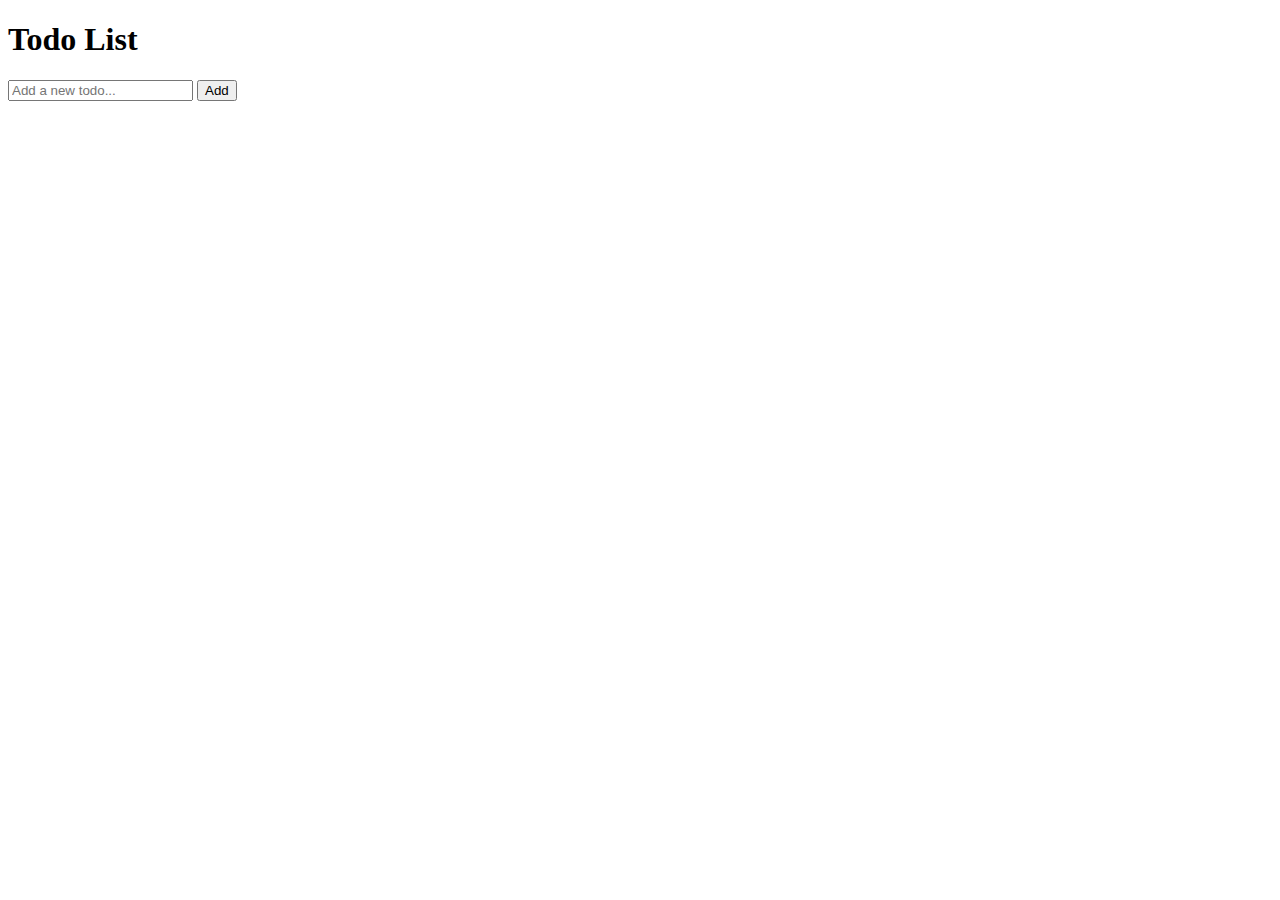
<file: index.html>
<!DOCTYPE html>
<html lang="en">
<head>
  <meta charset="UTF-8">
  <meta name="viewport" content="width=device-width, initial-scale=1.0">
  <title>Todo List</title>
</head>
<body>
  <h1>Todo List</h1>
  <form id="todo-form">
    <input type="text" id="todo-input" placeholder="Add a new todo...">
    <button type="submit">Add</button>
  </form>
  <ul id="todo-list"></ul>

  <script>
    const form = document.getElementById('todo-form');
const input = document.getElementById('todo-input');
const list = document.getElementById('todo-list');

// Add event listener for form submission
form.addEventListener('submit', (e) => {
  e.preventDefault();
  if (input.value.trim()) {
    // Create a new list item
    const li = document.createElement('li');
    li.innerHTML = `
      <span class="todo-item">${input.value}</span>
      <button class="remove-btn">Remove</button>
    `;

    // Add event listener for remove button
    li.querySelector('.remove-btn').addEventListener('click', () => {
      li.remove();
    });

    // Add the list item to the list
    list.appendChild(li);

    // Clear the input value
    input.value = '';
  }
});
  </script>
</body>
</html>
</file>
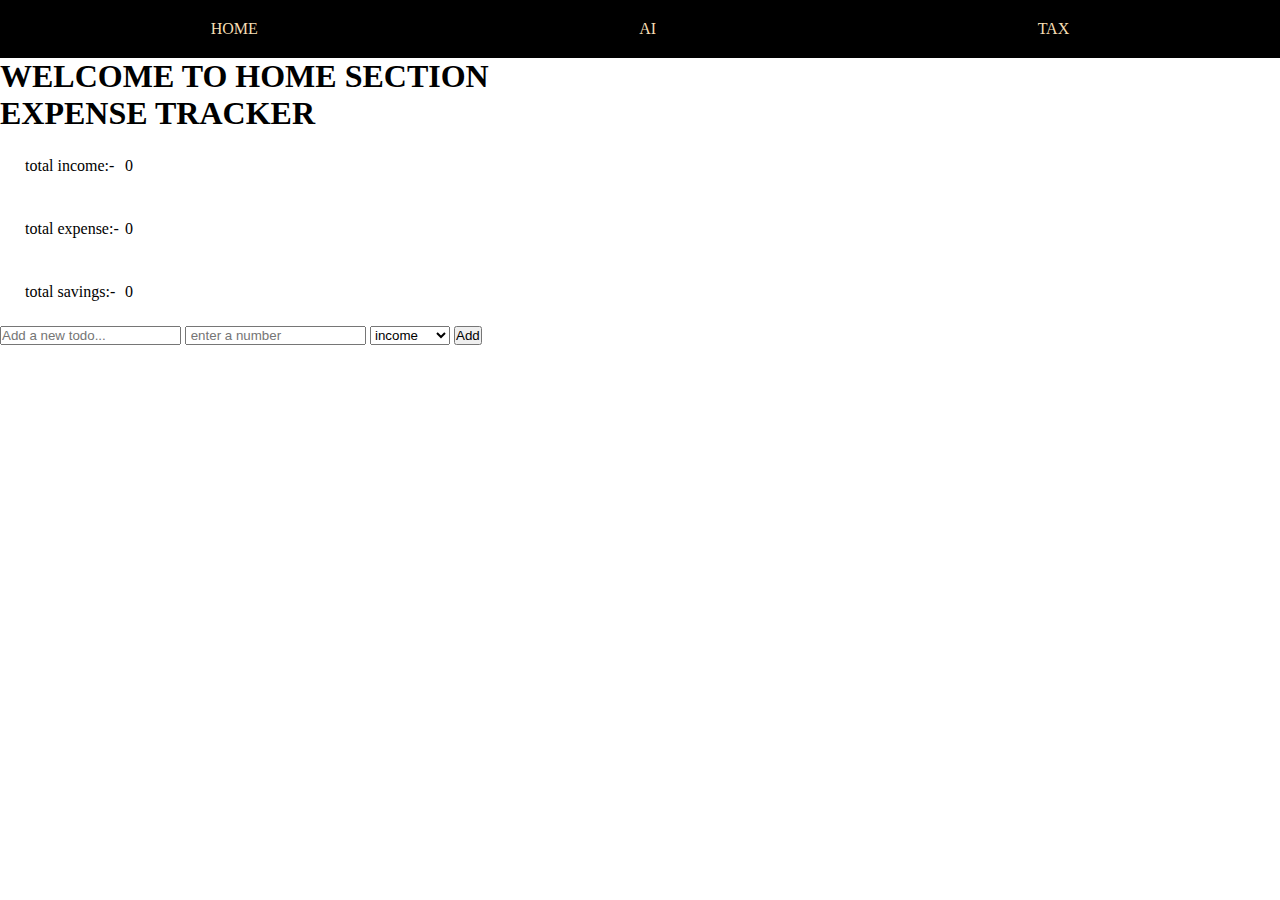
<file: home.html>
<!DOCTYPE html>
<html lang="en">
<head>
    <meta charset="UTF-8">
    <meta name="viewport" content="width=device-width, initial-scale=1.0">
    <title>HOME</title>
    <link rel="stylesheet" href="home.css">
</head>
<body>
    <!-- NAVBAR HERE -->
    <nav>

        <ul class="nav-ul">
            <li class="nav-li" > <a href="./home.html" class="li-a">HOME</a></li>
            <li class="nav-li"><a href="./ai.html" class="li-a">AI</a></li>
            <li class="nav-li"><a class="li-a" href="./tax.html">TAX</a></li>
        </ul>
    </nav>

<!-- MAIN  CONTENT HERE -->

<h1>WELCOME TO HOME SECTION</h1>

<h1>
    EXPENSE TRACKER
</h1>
<main>
 <!-- INCOME DETAILS -->
    <section class="section-income">
        <p class="balance" > 
            total income:-
        </p>
        <p id="income">
            0
        </p>
    </section>
    <section class="section-income">
        <p class="balance">
            total expense:-
        </p>
        <p id="expences">
            0
        </p>
    </section>
    <section class="section-income">
        <p class="balance">
            total savings:-
        </p>
        <p >
            0
        </p>
    </section>
 <!-- INPUT DETAILS OF INCOME -->
 <form id="todo-form">
    <input type="text" id="todo-input" placeholder="Add a new todo...">
    <input type="number" id="todo-num" placeholder=" enter a number">
    <select name="" id="todo-select" >
        <option value="income">
            income
        </option>
        <option value="expences">
            expences
        </option>
    </select>
    <button type="submit">Add</button>
  </form>
  <ul id="todo-list"></ul>
</main>
<script src="./script.js"></script>
</body>
</html>
</file>
<file: home.css>
*{
    margin: 0%;
    padding: 0%;
    box-sizing: border-box;
}

.nav-ul{
display: flex;
justify-content:space-around;
align-items: center;
list-style:none;
padding: 20px;
background-color: black;
color: wheat;
cursor: pointer;
}
.li-a{
    color: wheat;
    text-decoration: none;
}
.section-income{
    display: flex;
    align-items: center;
    padding: 20px;
    margin: 5px;
}
.balance{
    width: 100px;
}
</file>
